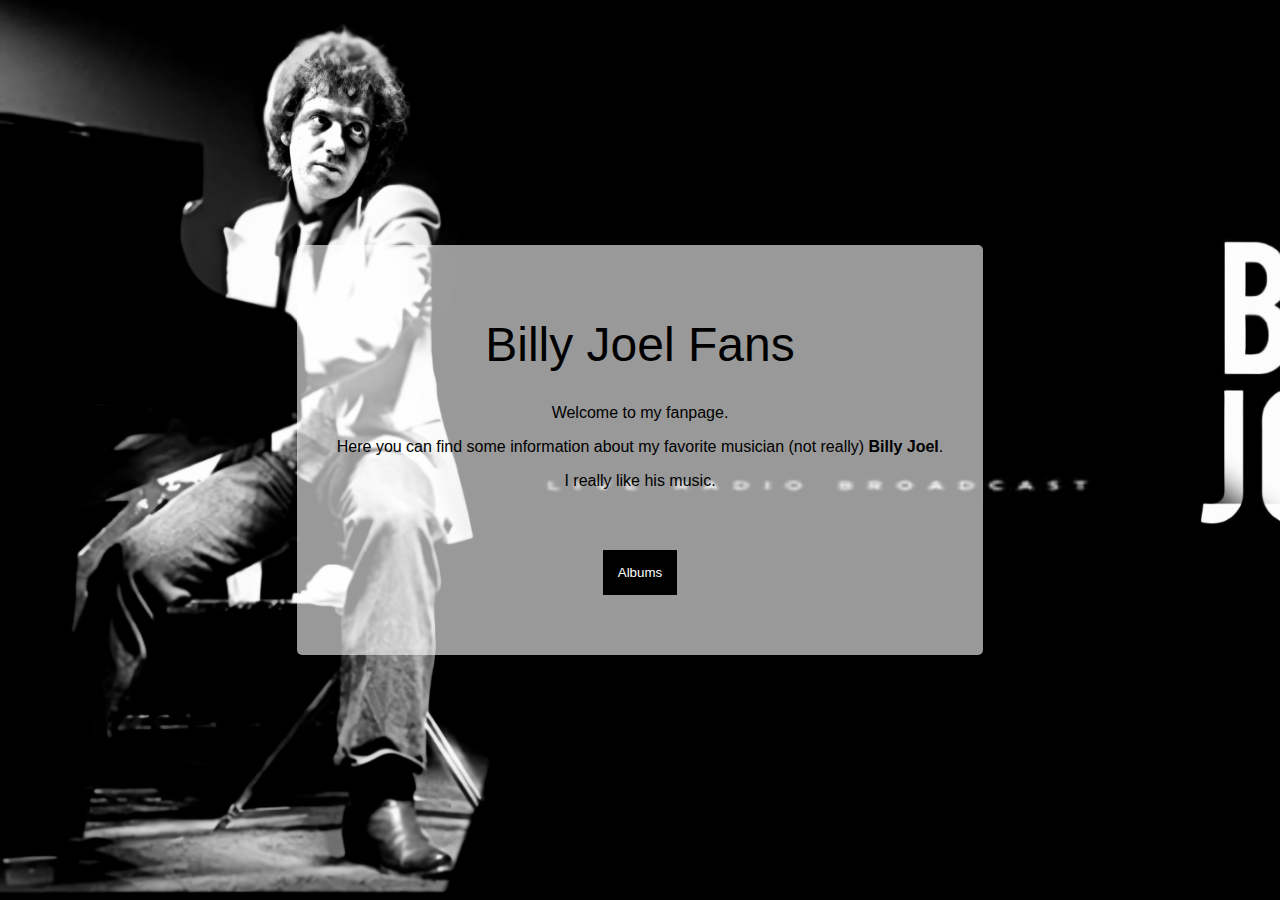
<file: index.html>
<!DOCTYPE html>
<html lang="en">
<head>
    <meta charset="UTF-8">
    <meta name="viewport" content="width=device-width, initial-scale=1.0">
    <title>Favorite Artist</title>
    <link rel="stylesheet" href="style.css">
</head>
<body>
    <div class="intro">
    <h1>Billy Joel Fans</h1>
    
        <p>Welcome to my fanpage. </p>
        <p>Here you can find some information about my favorite musician (not really) <strong>Billy Joel</strong>.</p>

        <p>I really like his music.</p>
   
    <div class="menu">
        <a href="albums.html"><button>Albums</button></a>
    </div>
</div>
</body>
</html>
</file>
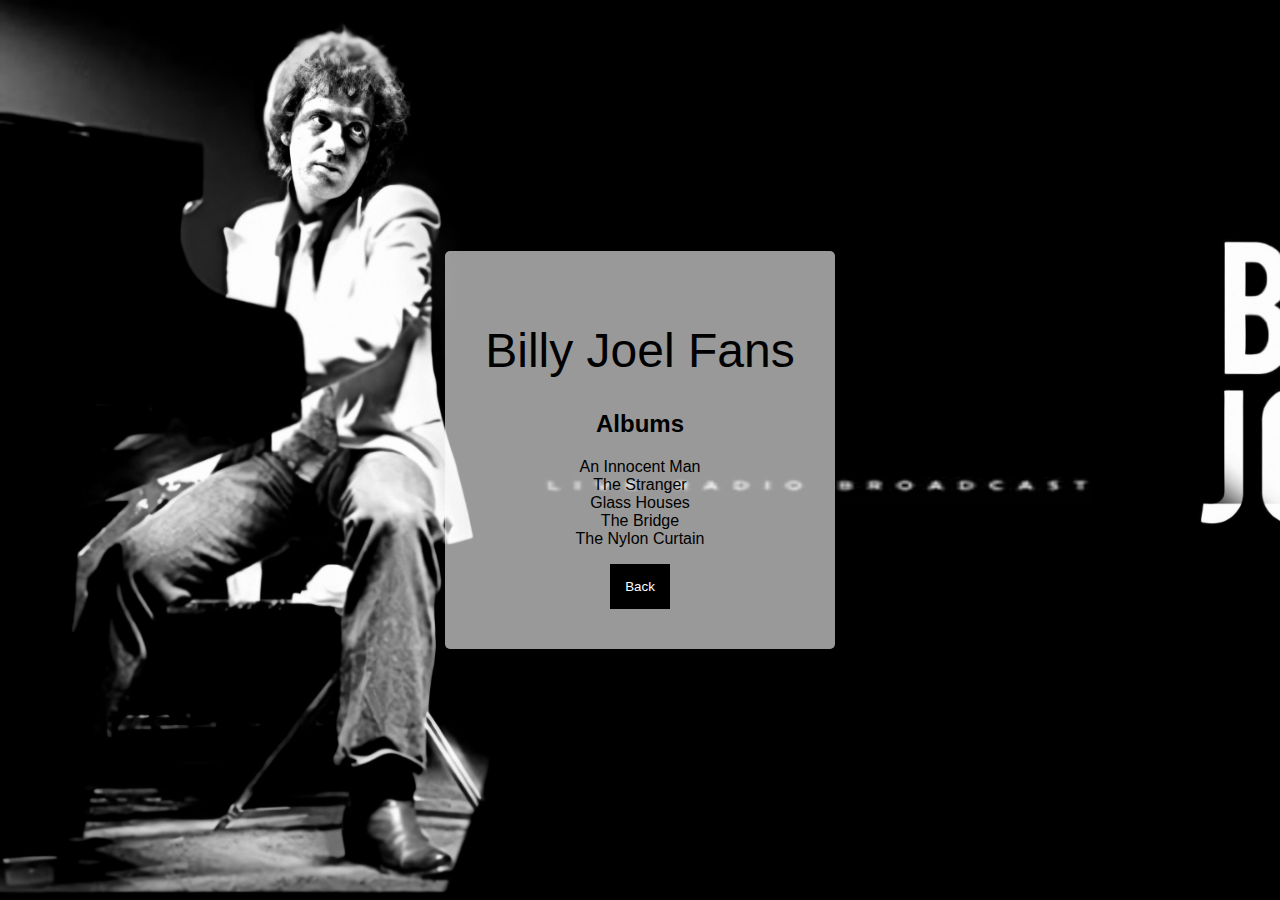
<file: albums.html>
<!DOCTYPE html>
<html lang="en">
<head>
    <meta charset="UTF-8">
    <meta name="viewport" content="width=device-width, initial-scale=1.0">
    <title>Fanpage: Albums</title>
    <link rel="stylesheet" href="style.css">
</head>
<body>
    <div class="intro">
    <div class="title">
        <h1>Billy Joel Fans</h1>
    </div>
    <div class="subtitle">
        <h2>Albums</h2>
    </div>
    <div class="statistics">
        <p>An Innocent Man<br>
            The Stranger<br>
            Glass Houses<br>
            The Bridge<br>
            The Nylon Curtain
        </p>
    </div>
    <a href="index.html"><button>Back</button></a>
    </div>
</body>
</html>
</file>
<file: style.css>
body{
    margin: 0;
    text-align: center;
    background-image: url('backdrop.png');
    background-size: cover;
    font-family: 'Trebuchet MS', 'Lucida Sans Unicode', 'Lucida Grande', 'Lucida Sans', Arial, sans-serif;
    height: 100vh;
    display: flex;
    align-items: center;
    justify-content: center;
    font-size: 100%;
}

.intro {
    margin: 40px;
    max-width: 700px;
    padding: 40px;
    background: rgba(255,255,255,0.6);
    border-radius: 5px;
}

h1 {
    font-size: 3em;
    font-weight: 300;
}

.menu {
    margin: 60px auto 20px auto;
}

button {
    background: black;
    padding: 15px;
    color: white;
    border: 0;
}
</file>
